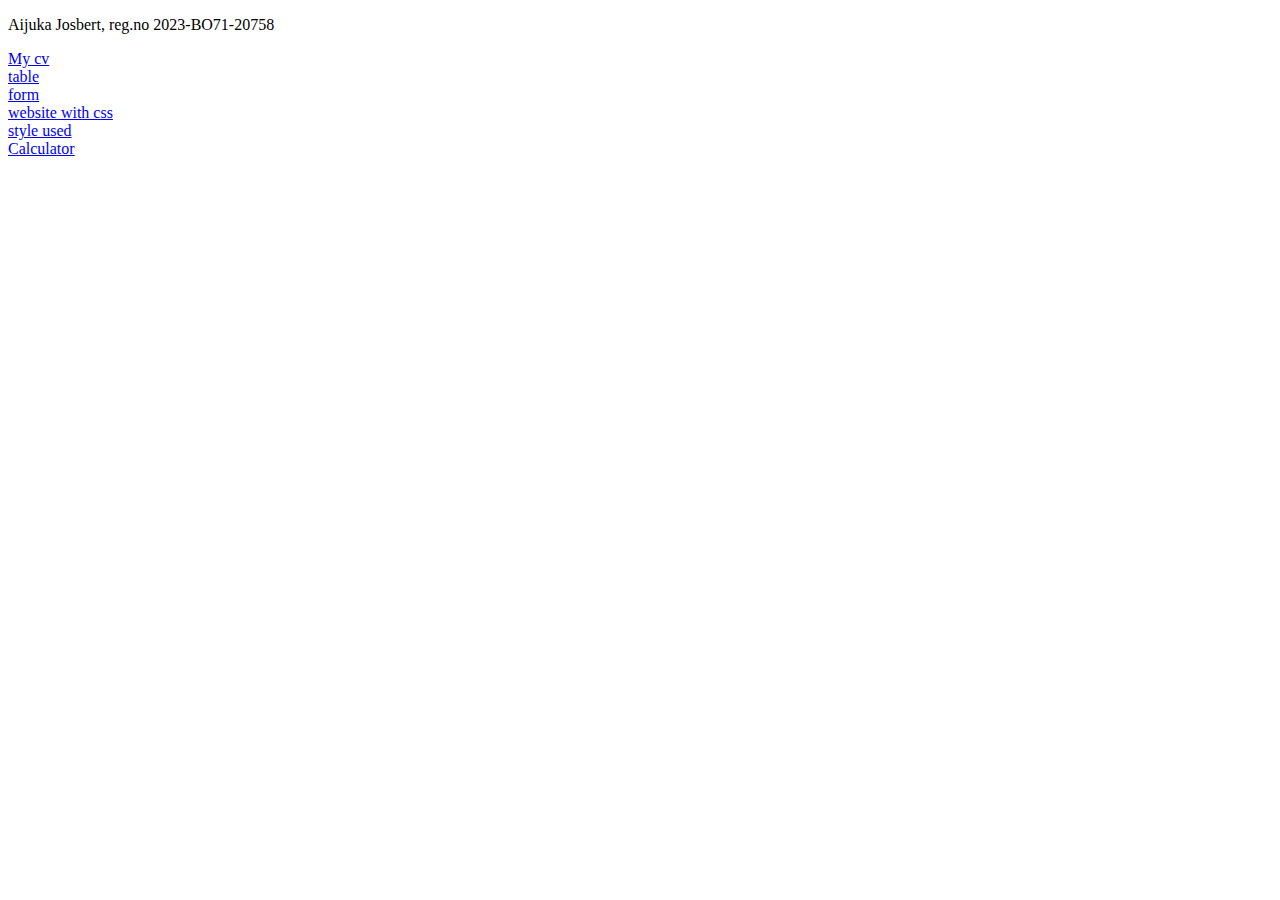
<file: index.html>
<!DOCTYPE html>
<html lang="en">
<head>
    <meta charset="UTF-8">
    <meta name="viewport" content="width=device-width, initial-scale=1.0">
    <title>My Upload</title>
</head>
<body>
    <p>Aijuka Josbert, reg.no 2023-BO71-20758</p>
    <a href="MY CV.HTML">My cv</a><br>
    <a href="table.html.html">table</a><br>
    <a href="Form.html">form</a><br>
    <a href="website.html">website with css</a><br>
    <a href="stye1.css">style used</a><br>
    <a href="calculator.html">Calculator</a><br>
</body>
</html>
</file>
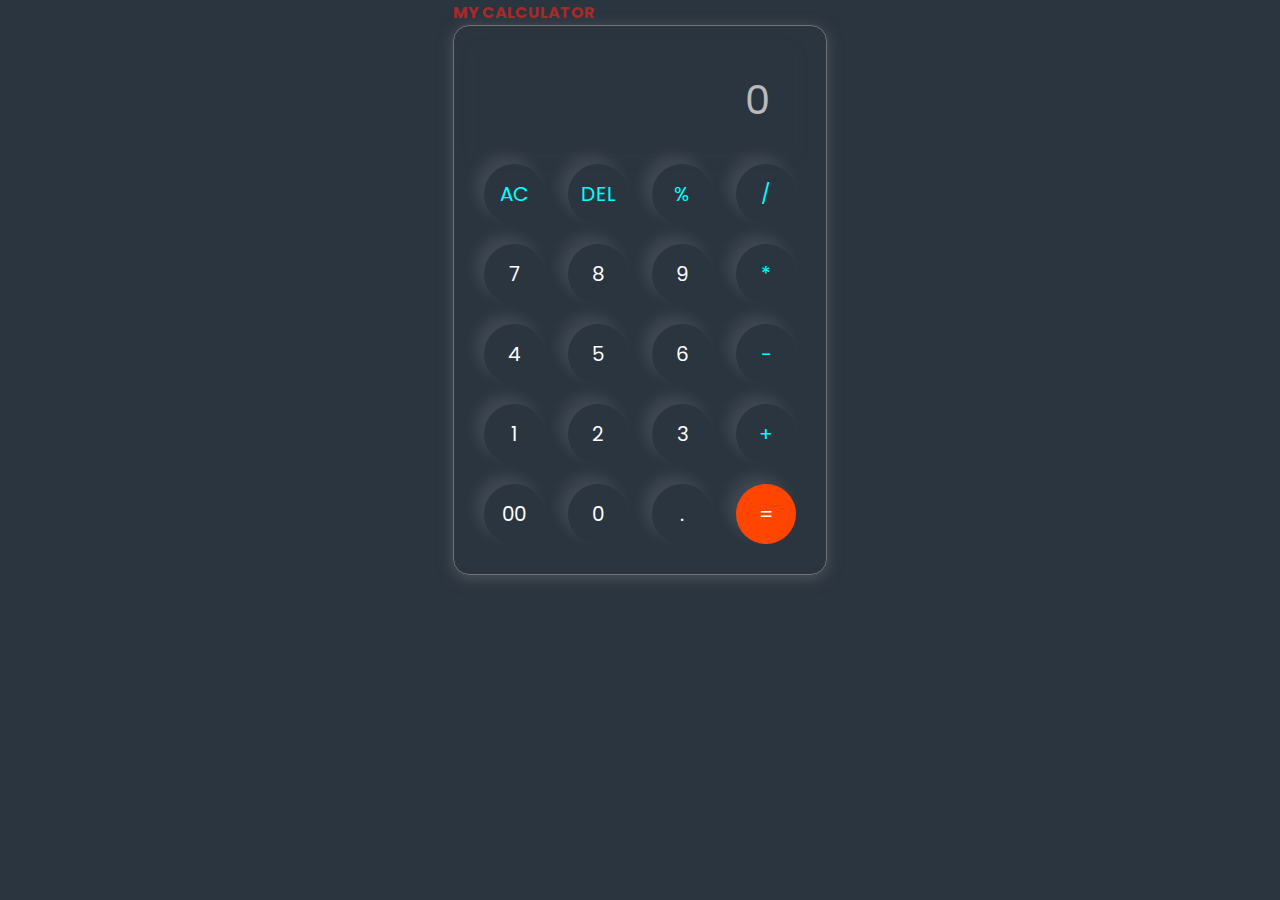
<file: calculator.html>
<!DOCTYPE html>
 <html lang="en">
 <head>
    <meta charset="UTF-8">
    <meta name="viewport" content="width=device-width, initial-scale=1.0">
    <title>calculator</title>
    <link rel="stylesheet" href="calculator.css">
 </head>
 <h style="color: brown;"><b>MY CALCULATOR</b></h1>
 <body>
    <div class="calcutor">
        <input type="text" placeholder="0" id="inputBox">
        <div>
            <button class="operator">AC</button>
            <button class="operator">DEL</button>
            <button class="operator">%</button>
            <button class="operator">/</button>
        </div>
        <div>
            <button>7</button>
            <button>8</button>
            <button>9</button>
            <button class="operator">*</button>
        </div>
        <div>
            <button>4</button>
            <button>5</button>
            <button>6</button>
            <button class="operator">-</button>
        </div>
        <div>
            <button>1</button>
            <button>2</button>
            <button>3</button>
            <button class="operator">+</button>
        </div>
        <div>
            <button>00</button>
            <button>0</button>
            <button>.</button>
            <button class="equals">=</button>
        </div>
    </div>
    
 <script src="script.js"></script>   
 </body>
 </html>
</file>
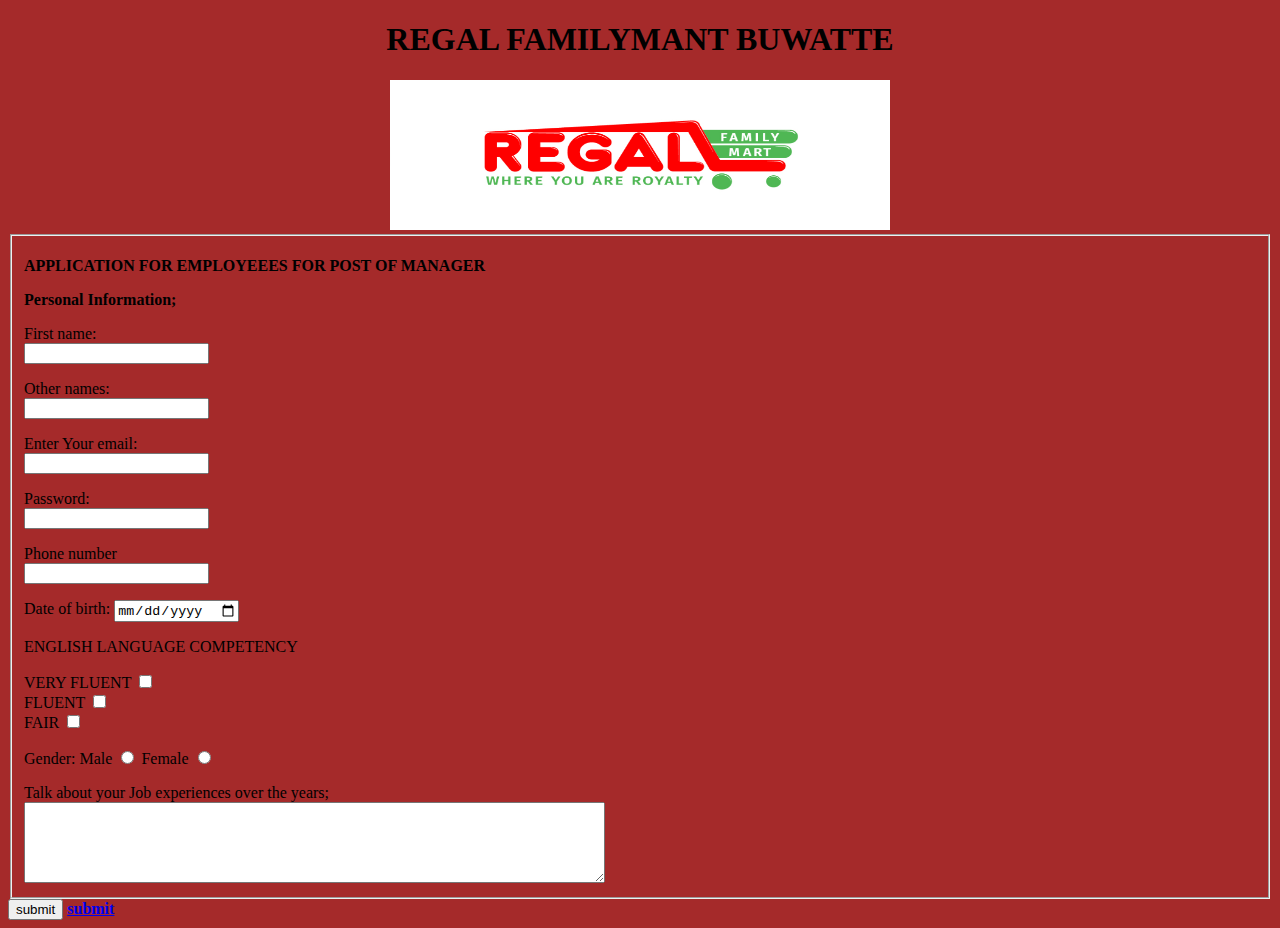
<file: Form.html>
<!DOCTYPE html>
<html lang="en">
<head>
    <meta charset="UTF-8">
    <meta name="viewport" content="width=device-width, initial-scale=1.0">
    <title> APPLIATION FORM</title>
</head>
<center><h1>REGAL FAMILYMANT BUWATTE</h1>
<img src="Screenshot (39).png" width="500" height="150">
</center>
<body width="900" bgcolor="brown"><fieldset>
    <p><b>APPLICATION FOR EMPLOYEEES FOR POST OF MANAGER</b></p>
    <P><b>Personal Information;</b></P>
    <form>
        <P>
      <label for="fname">First name:</label><br>
      <input type="text" id="fame"name="fname"><br>
        </P>
      <p>
      <label for="lname">Other names:</label><br>
      <input type="text" id="lame"name="lname"><br>
      </p>
        
      <P>
      <label for="email">Enter Your email:</label><br>
      <input type="email"id ="email"name = "email"><br>
      </P>
      <P>
      <label for="password">Password:</label><br>
      <input type="password"id ="password"name="password"><br>
      </P>
<P>
  <label for="phone">Phone number</label> <br>
  <input type="number"id="phone"name="phone"><br>
</p>
      <p>
        <label for="date of birth">Date of birth: </label>
        <input type="date"id="date of birth" name="date of birth">
      </p>

      <p>ENGLISH LANGUAGE COMPETENCY</p>
      <label="VERY FLUENT">VERY FLUENT</label>
      <input type="checkbox"id="very fluent"name="very fluent"><br>
      <label="FLUENT">FLUENT</label>
      <input type="checkbox"id="fluent"name="fluent"><br>
      <label="Normal">FAIR</label>
      <input type="checkbox"id="fair"name="fair">

         <P>Gender: 
      <label for="male">Male</label>
      <input type="radio" id="male"value="male"name="gender">
      <label for="famale">Female</label>
      <input type="radio" id="female"value="female"name="gender">
    </P>

    <label for="Talk about your Job experiences over the years">Talk about your Job experiences over the years;</label><br>
     <textarea id=Talk about your Job experiences over the years"name="Talk about your Job experiences over the years" rows="5" cols="70">
    
    </textarea><br>
    </fieldset>
    <input type="submit" value="submit"> <a href="webdev't.html"><b>submit</b>
       </field>
    </form>
</body>
</html>
</file>
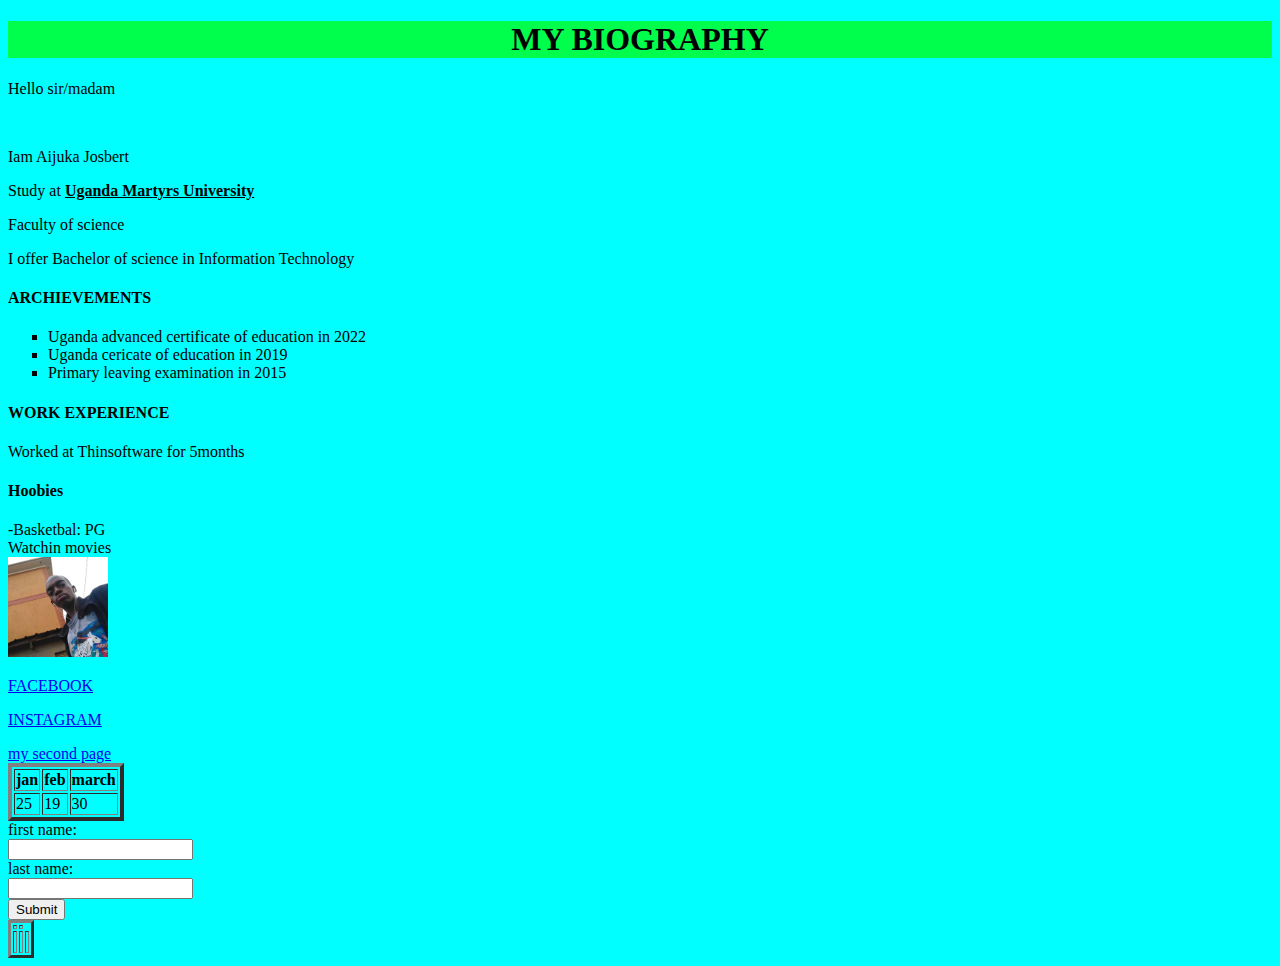
<file: MY CV.HTML>
<!DOCTYPE html>
<h1 style="background-color: rgb(0, 255, 76);"> <CENTER>MY BIOGRAPHY</CENTER> </h1>
<body style="background-color: aqua;"
<hr color="blue" size="20" width="400com">
        <p> Hello sir/madam</p><br>
        <p>Iam Aijuka Josbert</p>
        <li>Study at <B><U>Uganda Martyrs University </U></B></li>
        <p>Faculty of science</p>
        <p>I offer Bachelor of science in Information Technology</p>

<H4>ARCHIEVEMENTS</H4>
    <ul type="square">
        <li>Uganda advanced certificate of education in 2022</li>
        <li>Uganda cericate of education in 2019</li>
        <li>Primary leaving examination in 2015</li>
    </ul>
<H4> WORK  EXPERIENCE</H4>
    <p>Worked at Thinsoftware for 5months</p>
        <h4><b>Hoobies</b></h4>
        <li>-Basketbal: PG</li>
        <li>Watchin movies</li> 
         
        <img src="236046885_382090433260631_4242582121174095309_n.jpg" width="100"> 

    <P><a href="https://www.facebook.com/">FACEBOOK</a></P>
    <P><A href="https://www.instagram.com/">INSTAGRAM</A></P>
    <a href="page2.htm"> my second page</a>

<table border="4">
    <tr>
        <th>jan</th>
        <th>feb</th>
        <th>march</th>
        </tr>
        <tr>
            <td>25</td>
            <td>19</td>
            <td>30</td>
        </tr>
        </table>

    <table border="3" style="width: 500;">
      <tbody>
        <tr style="6000"
            <td contenteditable="true"></td>
            <td contenteditable="true"></td>
            <td contenteditable="true"></td>
        </tr>
        
        <tr>
            <td contenteditable="true"></td>
            <td contenteditable="true"></td>
            <td contenteditable="true"></td>
        </tr>
      </tbody>
 <form>
    <label  for="first name">first name:</label><br>
    <input type="text" id="fname"name="fname"><br>
    <label for="last name">last name:</label><br>
    <input type="text" id="lname"name="lname"><br>
    <a href="page2.htm"><input type="submit"/></a>
</form>

</body>

</html>
</file>
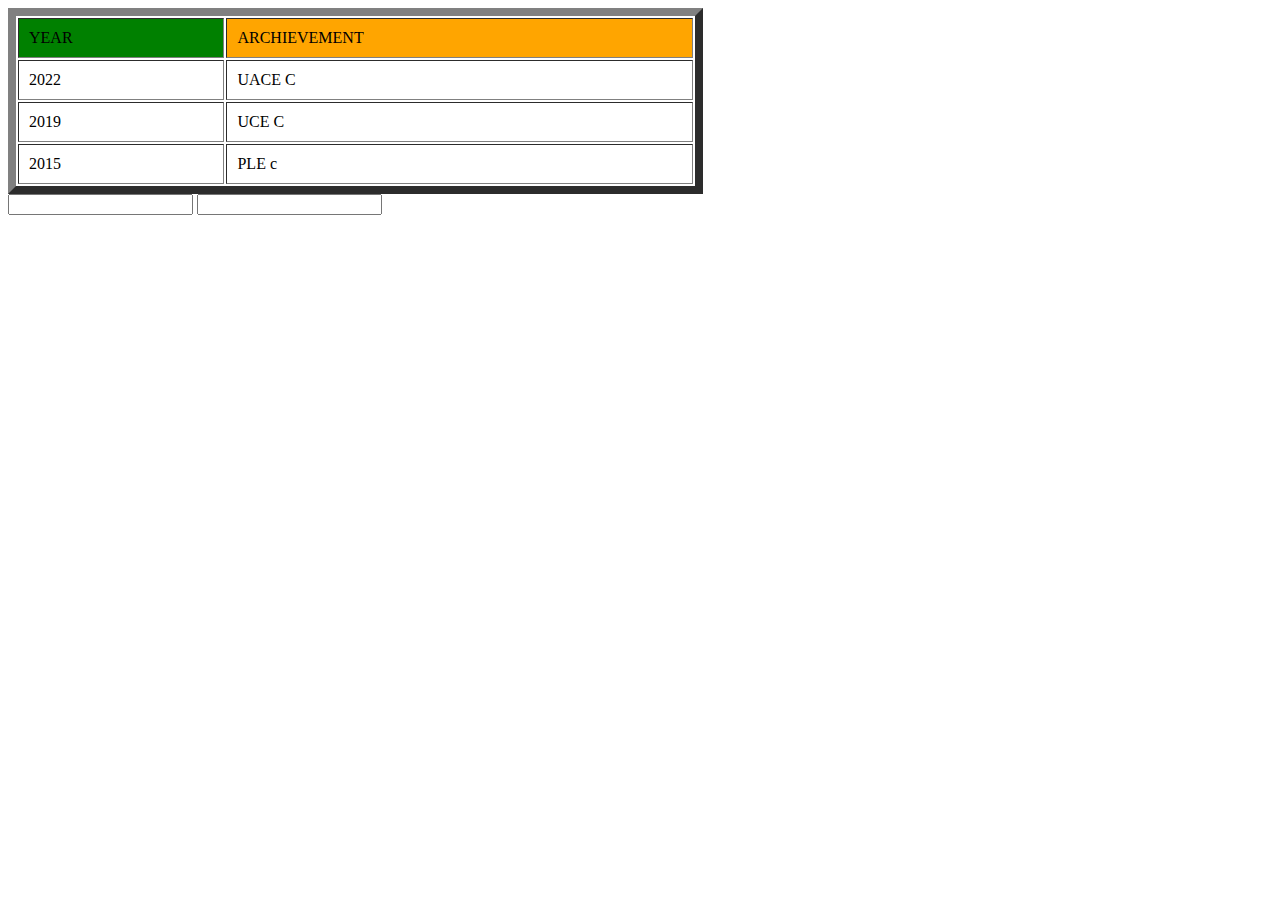
<file: page2.htm>
<!DOCTYPE html>
<html lang="en">
<head>
    <meta charset="UTF-8">
    <meta name="viewport" content="width=device-width, initial-scale=1.0">
    <title>table of results</title>
</head>
<body>
    <table border="8"width=55% height="50%" cellpadding="10">
        <tr>
    <td bgcolor="green">YEAR</td>
   <td bgcolor="orange">ARCHIEVEMENT</td>
        </tr>
<tr>
<td>2022</td>
<td>UACE C</td>
</tr>
<tr>
<td>2019</td>
<td>UCE C </td>
<tr>
<td>2015</td>
<td>PLE c</td>

</tr>
</table> 

<input type="text"/>
<input type="password"/>
</body>
</html>
</file>
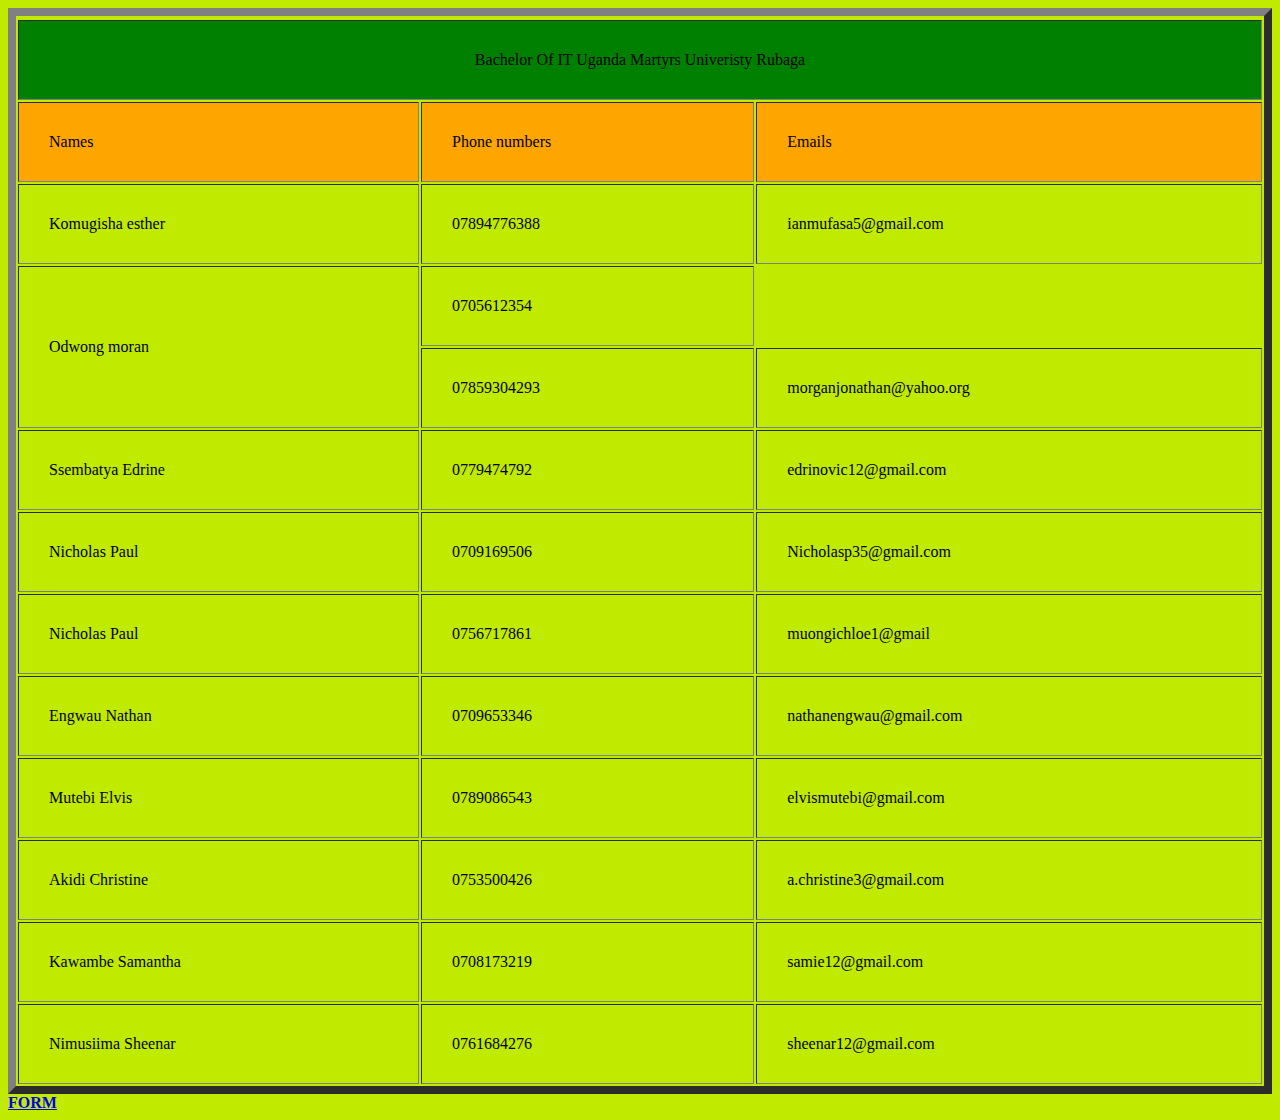
<file: table.html.html>
<!DOCTYPE html>
<html lang="en">
<head>
    <meta charset="UTF-8">
    <meta name="viewport" content="width=>>, initial-scale=1.0">
    <title>A table of names,numbers and emails</title>
</head>
<body bgcolor="cream">
 <table border="8"width=100% height="50%" cellpadding="30">
    <tr>
        <tr bgcolor="green">
            <td colspan="3" ><center>Bachelor Of IT Uganda Martyrs Univeristy Rubaga</td></center>
        </tr>
<td bgcolor="orange">Names</td>
<td bgcolor="orange">Phone numbers</td>
<td bgcolor="orange">Emails</td>
    </tr>
<tr>
    <td>Komugisha esther</td> 
    <td>07894776388</td>
    <td>ianmufasa5@gmail.com</td>
</tr>
<tr>
    <td rowspan="2">Odwong moran</td>
    <td>0705612354</td>
    <tr>
        <td>07859304293</td>
    <td colspan="3">morganjonathan@yahoo.org</td>
</tr>
<tr>
    <td>Ssembatya Edrine</td>
    <td>0779474792</td>
    <td>edrinovic12@gmail.com</td>
</tr>
<tr>
    <td>Nicholas Paul</td>
    <td>0709169506</td>
    <td>Nicholasp35@gmail.com</td>
</tr>
<tr>
    <td>Nicholas Paul</td>
     <td>0756717861</td>
     <td>muongichloe1@gmail</td>
    </tr>
<tr>
    <td>Engwau Nathan</td>
    <td>0709653346</td>
    <td>nathanengwau@gmail.com</td>
</tr>
<tr>
    <td>Mutebi Elvis</td>
    <td>0789086543</td>
    <td>elvismutebi@gmail.com</td>
</tr>
<tr>
    <td>Akidi Christine</td>
    <td>0753500426</td>
    <td>a.christine3@gmail.com</td>
</tr>
<tr>
    <td>Kawambe Samantha</td>
    <td>0708173219</td>
    <td>samie12@gmail.com</td>
</tr>
<tr>
    <td>Nimusiima Sheenar</td>
    <td>0761684276</td>
    <td>sheenar12@gmail.com</td>
</tr>
</table>

<a href="Form.html"><b>FORM</b></a>

</body>
</html>
</file>
<file: calculator.css>
@import url('https://fonts.googleapis.com/css2?family=Poppins:wght@500&display=swap');
*{margin: 0;
padding: 0;
box-sizing: border-box;
font-family: 'Poppins', sans-serif ;
}
body{
    width: 100%;
    height: 100%;
    display: flex;
    justify-content: center;
    align-items: center;
    background-color: #2b3540;
}
.calcutor{
    border: 1px solid #717377;
    padding: 20px;
    border-radius: 16px;
    background: transparent;
    box-shadow: 0px 3px 15px rgba(113, 115, 119,0.5);
}
input{
    width: 320px;
    border: none;
    padding: 24px;
    background: transparent;
    box-shadow: 0px 3px 15px rgba(84, 84, 84, 0.1);
    font-size: 40px;
    text-align: right;
    cursor: pointer;
}
input::placeholder{
    color:#bababa;    
}
button {
    border: none;
    width: 60px;
    height: 60px;
    margin: 10px;
    border-radius: 50%;
    background: transparent;
    color: #ffffff;
    font-size: 20px;
    box-shadow: -8px -8px 15px rgba(255, 255, 255, 0.1);
    cursor: pointer;
}
.equals{
    background-color: orangered;
}
.operator{
    color: aqua;
}
</file>
